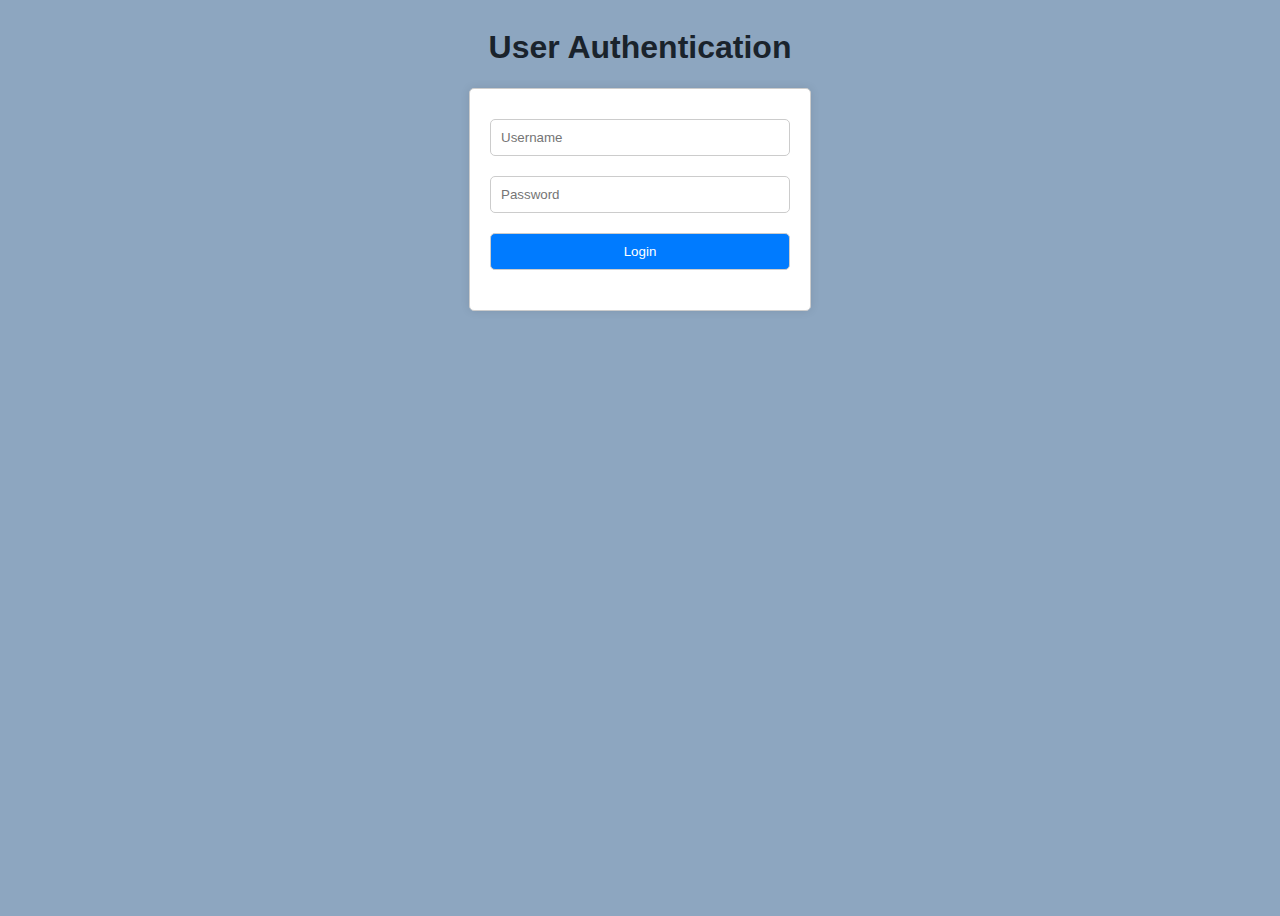
<file: index.html>
<!DOCTYPE html>
<html lang="en">
<head>
    <meta charset="UTF-8">
    <meta name="viewport" content="width=device-width, initial-scale=1.0">
    <title>User Authentication</title>
    <link rel="stylesheet" href="style.css">
    <script src="script.js"></script>
</head>
<body>
    <h1>User Authentication</h1>
    <form id="loginForm">
        <input type="text" id="username" placeholder="Username">
        <input type="password" id="password" placeholder="Password">
        <input type="submit" value="Login">
        <div class="message" id="errorMessage"></div>
    </form>
</body>
</html>
</file>
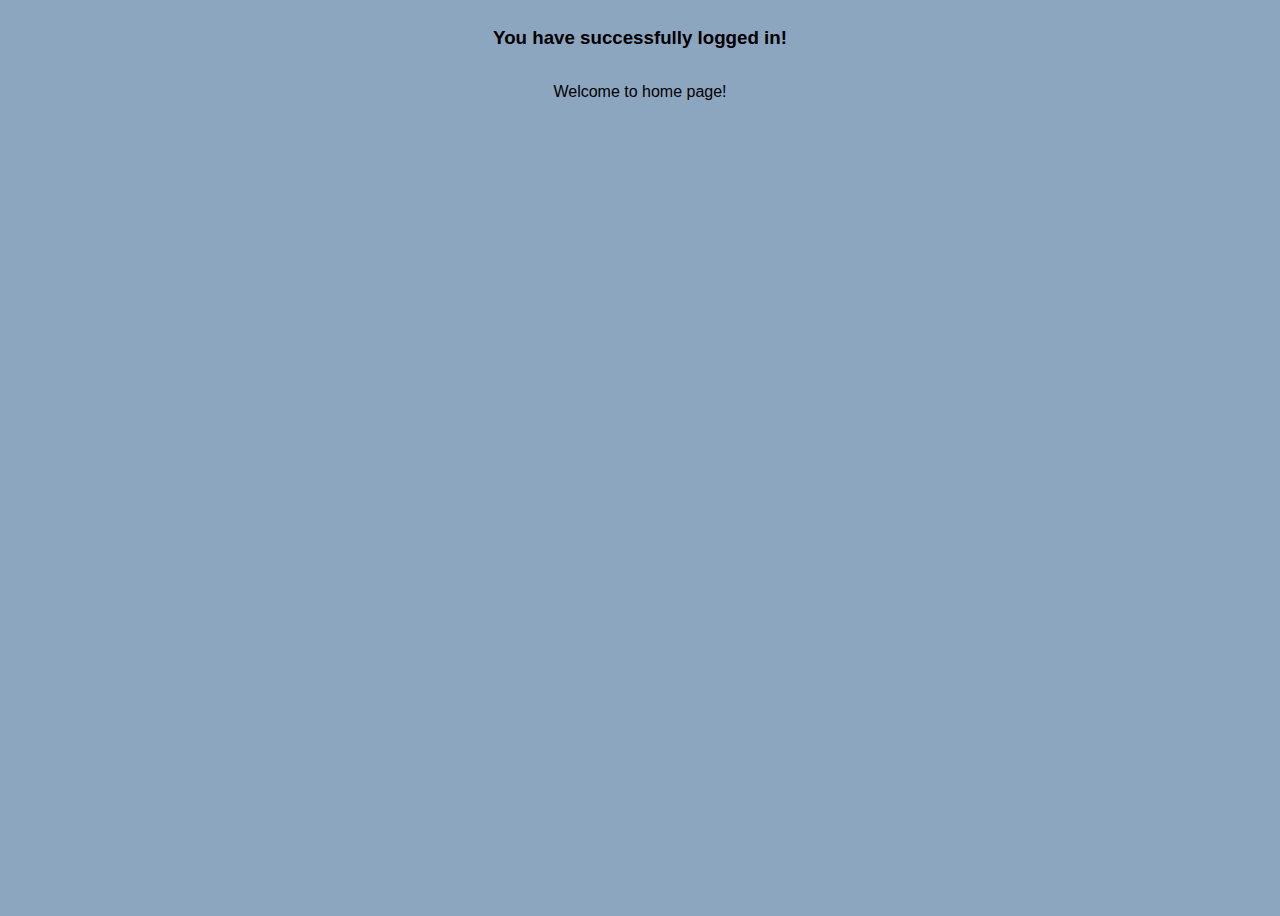
<file: home.html>
<!DOCTYPE html>
<html lang="en">
<head>
    <meta charset="UTF-8">
    <meta name="viewport" content="width=device-width, initial-scale=1.0">
    <link rel="stylesheet" href="style.css">
    <title>Home</title>
</head>
<body>
    <h3>You have successfully logged in!</h3>
    <p>Welcome to home page!</p>
</body>
</html>
</file>
<file: style.css>
body {
    font-family: Arial, sans-serif;
    background-color: #8da6c0;
    display: flex;
    justify-content: start;
    align-items: center;
    flex-direction: column;
    height: 100vh; 
}

h1 {
    text-align: center;
    color: #1a232c;
}

form {
    width: 300px;
    padding: 20px;
    border: 1px solid #ccc;
    border-radius: 5px;
    box-shadow: 0 0 10px rgba(0, 0, 0, 0.1);
    background-color: #fff;
}

input[type="text"],
input[type="password"],
input[type="submit"] {
    width: 100%;
    padding: 10px;
    margin: 10px 0;
    border-radius: 5px;
    border: 1px solid #ccc;
    box-sizing: border-box;
}

input[type="submit"] {
    background-color: #007bff;
    color: #fff;
    cursor: pointer;
}

input[type="submit"]:hover {
    background-color: #0056b3;
}

.message {
    margin-top: 10px;
    color: red;
}
</file>
